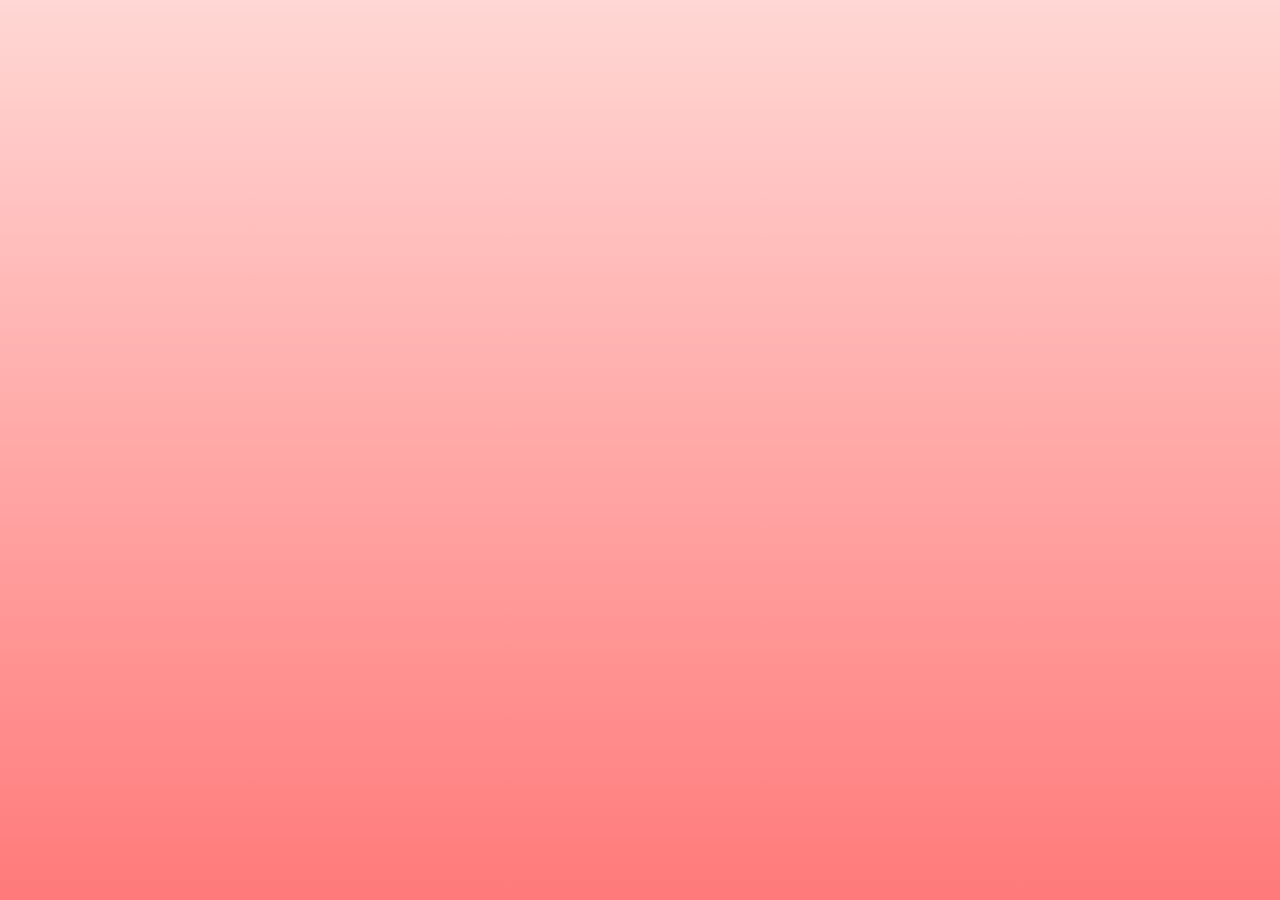
<file: index.html>
<!DOCTYPE html>
<html>

<head>
    <meta charset='utf-8'>
    <meta http-equiv='X-UA-Compatible' content='IE=edge'>
    <title>Todo</title>
    <meta name='viewport' content='width=device-width, initial-scale=1'>
    <link rel='stylesheet' type='text/css' media='screen' href='main.css'>
</head>
<style>
</style>

<body>
    <div class="container">
        <h1>My ToDo</h1>
        <p id="InfoTodo"> 0 completed</p>
        <input type="text" id="inputTodo" name="inputTodo">
        <button type="button" id="addBtn"> OK</button>
        <small id="infotext"></small> 
        <div>
            <ul id="TodoList">
            </ul>
        </div>


        <script src='main.js'></script>
</body>

</html>
</file>
<file: main.css>
body {
    display: flex;
    justify-content: center;
    align-items: center;
    background: linear-gradient(180deg,
            #ffd7d4,
            #ff7a7a);
    height: 100vh;
    margin: 0;
    font-family: Arial, sans-serif;
}

/* container with text and items */
.container {
    position: absolute;
    top: -200px;
    /* Start above the viewport */
    background-color: white;
    padding: 10px;
    width: 400px;
    min-height: 140px;
    border-radius: 0px;
    box-shadow: 0 5px 12px rgba(0, 0, 0, 0.1);
    flex-direction: column;
    align-items: center;
    text-align: center;
    border-radius: 1px;
    opacity: 0;
    /* Start invisible */
    animation: flyDown 0.7s forwards;
    /* flyDown animation */
    animation-delay: 0.2s;
}

@keyframes flyDown {
    0% {
        top: -200px;
        /* Start position (off-screen) */
        opacity: 0;
        /* Fully transparent */
    }

    60% {
        top: calc(10px + 35px);
        /* 2nd position, 50px below its original position */
        opacity: 1;
        /* Fully visible */
    }

    100% {
        top: calc(10px);
        /* Final position */
        opacity: 1;
        /* Fully visible */
    }
}

@keyframes visble {
    0% {
        opacity: 0;
        /* Fully transparent */
    }

    100% {
        opacity: 1;
        /* Fully visible */
    }
}


h1 {
    font-family: 'Times New Roman', Times, serif;
    font-size: 42px;
    margin-top: -5px;
    color: #000000;
    opacity: 0;
    animation: visble 0.2s forwards;
    animation-delay: 0.85s;
}

p {
    font-family: sans-serif;
    font-size: 13px;
    margin-top: -10px;
    color: #000000;
    opacity: 0;
    animation: visble 0.2s forwards;
    animation-delay: 1s;
}

input {
    width: 200px;
    height: 26px;
    margin-top: 15px;
    font-family: sans-serif;
    font-size: 18px;
    border-radius: 3px;
    border: 2px solid #ff9a9a;
    opacity: 0;
    animation: visble 0.2s forwards;
    animation-delay: 1.1s;
}

button {
    width: 47px;
    height: 30px;
    vertical-align: top;
    margin-top: 15px;
    font-family: sans-serif;
    font-size: 18px;
    font-weight: normal;
    color: #000;
    border-radius: 3px;
    border: 2px solid #ff9a9a;
    opacity: 0;
    animation: visble 0.2s forwards;
    animation-delay: 1.1s;
}

@keyframes BlinkToRed {

    0%,
    100% {
        color: red;
    }

    50% {
        color: white;
    }
}

small,
small.blink {
    font-family: sans-serif;
    font-size: 12.5px;
    margin-top: 5px;
    font-style: italic;
    font-weight: normal;
    color: red;
    /* Default color */
    display: flex;
    flex-direction: column;
    text-align: center;
    
}

/* Animation only applies when the blink class is present */
small.blink {
    animation: BlinkToRed 0.5s ease-in-out 3 forwards;
    /* Apply the blink animation */
}
@keyframes flyUpp {
    0% {
        transform: translateY(10px); /* Start 50px below */
        opacity: 0; /* Fully transparent */
    }
    100% {
        transform: translateY(0); /* Final position */
        opacity: 1; /* Fully visible */
    }
}

@keyframes visble {
    0% {
        opacity: 0;
        /* Fully transparent */
    }

    50% {
        opacity: 0.4;
    }

    100% {
        opacity: 1;
        /* Fully visible */
    }
}
ul {
    font-family: sans-serif;
    font-size: 23px;
    margin-top: 15px;
    color: black;
    list-style: none;
    animation: flyUpp 0.5s forwards;
}

.deleteBtn {
    background: none;
    border: none;
    cursor: pointer;
    font-size: 13px;
    vertical-align: top;
    margin-top: -1px;
    animation: flyUpp 0.5s forwards;

}

/* Completed */
.completed {
    color: grey;
    text-decoration: line-through;
}
</file>
